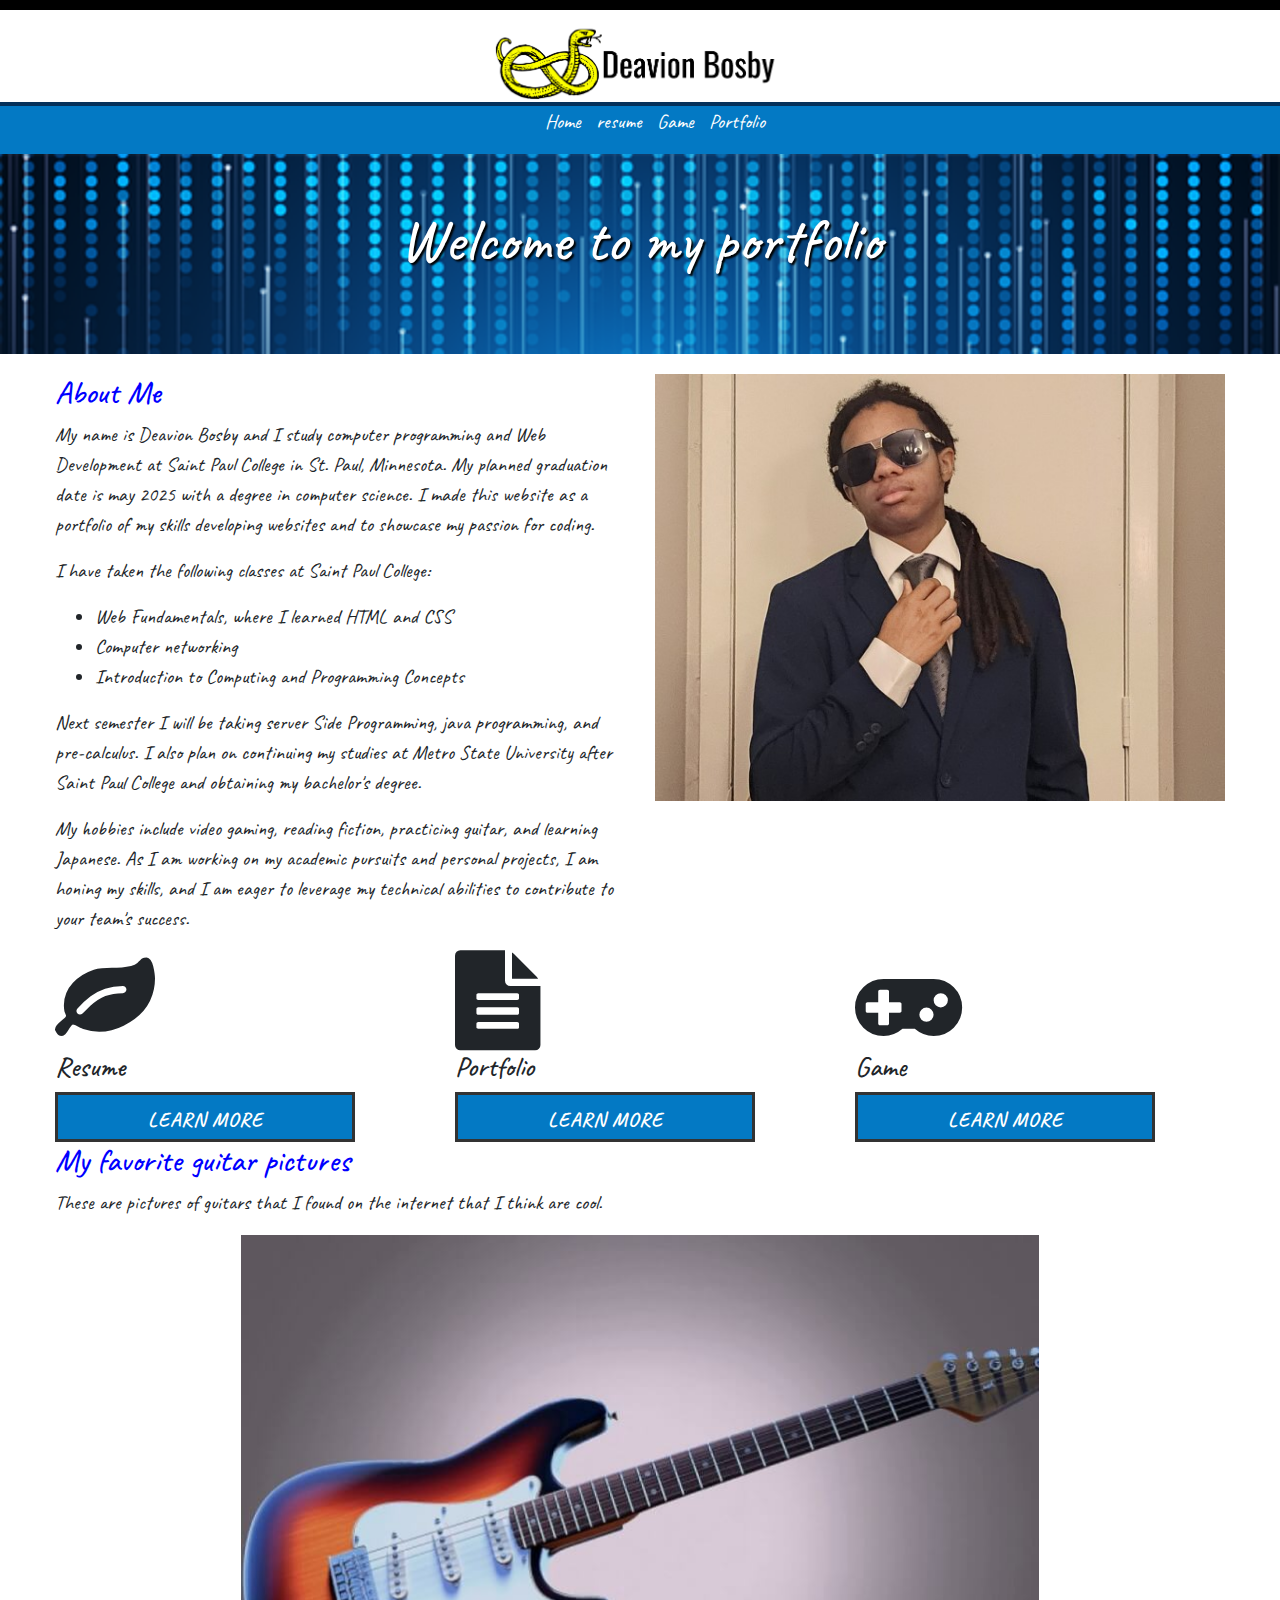
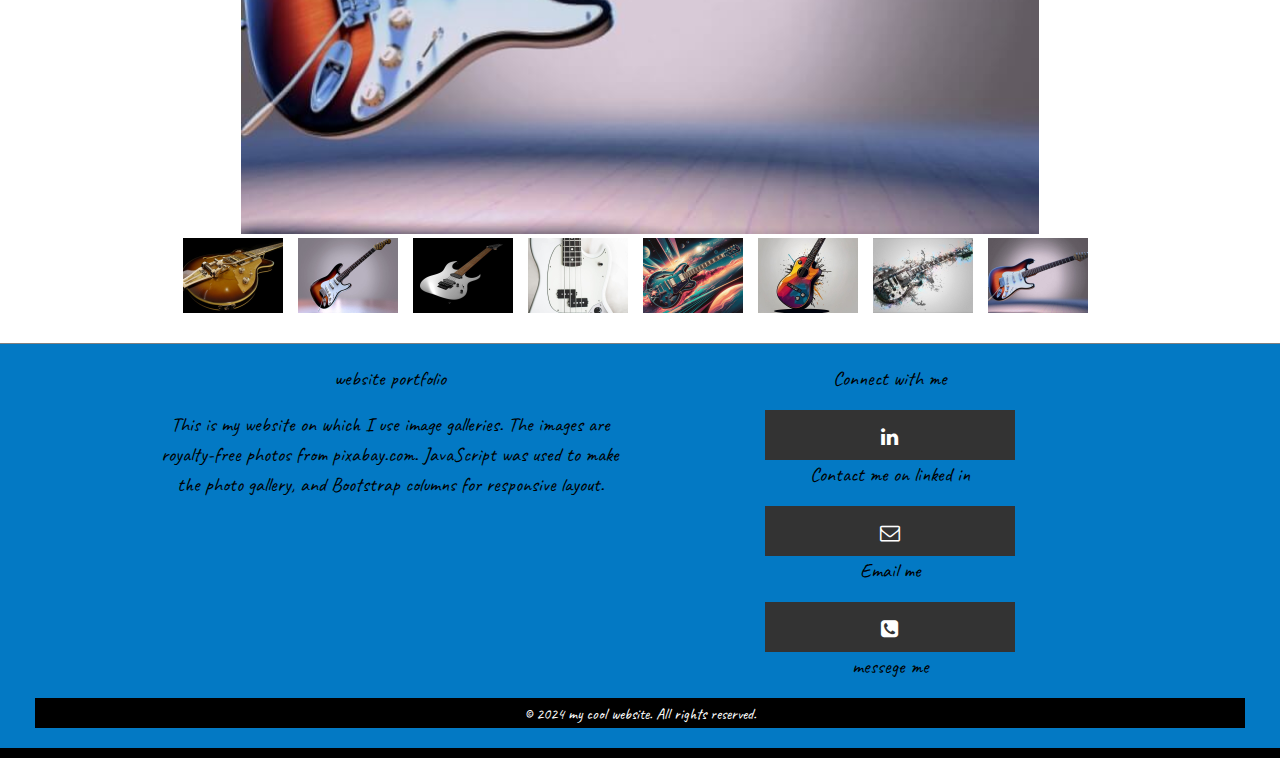
<file: index.html>
<!DOCTYPE html>
<html lang="en">
<head>
	<meta charset="utf-8">
	<meta name="viewport" content="width=device-width, initial-scale=1, minimum-scale=1" />
	<title>Deavion's portfolio: Home</title>
	<meta name="description" content=" This is the resume page of Deavion Bosby, a Programmer learning how to create websites.">
	<link rel="stylesheet" href="https://cdnjs.cloudflare.com/ajax/libs/font-awesome/4.7.0/css/font-awesome.min.css">
	<link rel="stylesheet" href="https://cdn.jsdelivr.net/npm/bootstrap@4.6.1/dist/css/bootstrap.min.css">
	<link rel="stylesheet" href="styles.css">
</head>
<body class="home">
	<header>
		<img src="images/logo2.png" alt="logo" height="130px" width="300px" class="img-fluid logo">
	</header>
	<nav>
		<ul>
			<li><a href="index.html">Home</a></li>
	 		<li><a href="resume.html">resume</a></li>
	  		<li><a href="game.html">Game</a></li>
	  		<li><a href="portfolio.html">Portfolio</a></li>
	  	</ul>

	</nav>
	<div id="home-hero">
		<h1>Welcome to my portfolio</h1>
	</div>
	<main>
		

		


		<div class="container-fluid">
     		<div class="row">
          		<div class="col-sm-6">
          			<h2>About Me</h2>
          			<p>My name is Deavion Bosby and I study computer programming and Web Development at Saint Paul College in St. Paul, Minnesota. My planned graduation date is may 2025 with a degree in computer science. I made this website as a portfolio of my skills developing websites and to showcase my passion for coding.</p>
          			<p>I have taken the following classes at Saint Paul College:</p>
					<ul>
						<li>Web Fundamentals, where I learned HTML and CSS</li>
						<li>Computer networking</li>
						<li>Introduction to Computing and Programming Concepts</li>
					</ul>
					<p>Next semester I will be taking server Side Programming, java programming, and pre-calculus. I also plan on continuing my studies at Metro State University after Saint Paul College and obtaining my bachelor's degree.<p>
			
					<p>My hobbies include video gaming, reading fiction, practicing guitar, and learning Japanese. As I am working on my academic pursuits and personal projects, I am honing my skills, and I am eager to leverage my technical abilities to contribute to your team's success.</p>
          		</div>
          		<div class="col-sm-6">
					<img src="images/me.jpg" alt="person wearing a suit" height="400px" width="600px" class="img-fluid">
				</div>
			</div>
			<div class="row">
				<div class="col-sm-4">
					<i class="fa fa-leaf" aria-hidden="true"></i>
					<h3>Resume</h3>
					<a href="resume.html">
					<bold>Learn more</bold></a>
				</div>
				<div class="col-sm-4">
					<i class="fa fa-file-text" aria-hidden="true"></i>
					<h3>Portfolio</h3>
					<a href="portfolio.html">
					<bold>Learn More</bold></a>
				</div>
				<div class="col-sm-4">
					<i class="fa fa-gamepad" aria-hidden="true"></i>
					<h3>Game</h3>
					<a href="game.html">
					<bold>Learn more</bold></a>
				</div>
			</div>
			<!––This is the photo gallery––!>
     		<div class="row">
          		<div class="col-sm-12">
          			<h2>My favorite guitar pictures</h2>
          			<p>These are pictures of guitars that I found on the internet that I think are cool.</p>
          			<div class="gallery">

					    <div class="preview">
					        <img id="preview" src="images/guitar1.jpg" style="display:block;margin:0 auto;" alt=""  height="600" width="800"/>
					    </div>

						<div class="gallery-thumbnails" style="margin:0 auto;text-align:center">
						    <img onclick="document.getElementById('preview').src=document.getElementById('img1').src" id="img1" src="images/guitar2.jpg" alt="" />
						    <img onclick="document.getElementById('preview').src= document.getElementById('img2').src;" id="img2" src="images/guitar3.jpg" alt=""  />
						    <img onclick="document.getElementById('preview').src = document.getElementById('img3').src;" id="img3" src="images/guitar4.jpg" alt="" />
						    <img onclick="document.getElementById('preview').src = document.getElementById('img4').src;" id="img4" src="images/guitar5.jpg" alt="" />
						    <img onclick="document.getElementById('preview').src = document.getElementById('img5').src;" id="img5" src="images/guitar6.png" alt="" />
						    <img onclick="document.getElementById('preview').src = document.getElementById('img6').src;" id="img6" src="images/guitar7.jpg" alt="" />
						    <img onclick="document.getElementById('preview').src = document.getElementById('img7').src;" id="img7" src="images/guitar8.jpg" alt="" />
						    <img onclick="document.getElementById('preview').src = document.getElementById('img8').src;" id="img8" src="images/guitar1.jpg" alt="" />
						</div>
					</div>
				</div>
			
		</div>
				

	</main>
	<footer>
		<div class="container-fluid">
			<div class="row footer1000">
				<div class="col-sm-6">
          			<p>website portfolio</p>

          			<p>This is my website on which I use image galleries. The images are royalty-free photos from pixabay.com. JavaScript was used to make the photo gallery, and Bootstrap columns for responsive layout.</p>
          		</div>
          		<div class="col-sm-6">
          			<div class="footer-icons">
          			<p>Connect with me</p>

          			<a href="https://www.linkedin.com/in/deavion-bosby-6669ab216/"><i class="fa fa-linkedin" aria-hidden="true"></i></a>
          			<p>Contact me on linked in</p>

					
					<a href="mailto:Deavion173@gmail.com" target="_blank"><i class="fa fa-envelope-o" aria-hidden="true"></i></a>
					<p>Email me</p>

					<a href="tel:612-403-0479"><i class="fa fa-phone-square" aria-hidden="true"></i></a>
					<p>messege me</p>
          		</div>
			</div>
		</div>
		<div class="footer-bottom">
			<small>&copy; 2024 my cool website. All rights reserved.</small>
		</div>
	</footer>
	<!--jQuery, Popper, and Bootstrap Javascript files-->
	<script src="https://cdn.jsdelivr.net/npm/jquery@3.6.0/dist/jquery.slim.min.js"></script>
	<script src="https://cdn.jsdelivr.net/npm/popper.js@1.16.1/dist/umd/popper.min.js"></script>
	<script src="https://cdn.jsdelivr.net/npm/bootstrap@4.6.1/dist/js/bootstrap.bundle.min.js"></script>
</body>
</html>
</file>
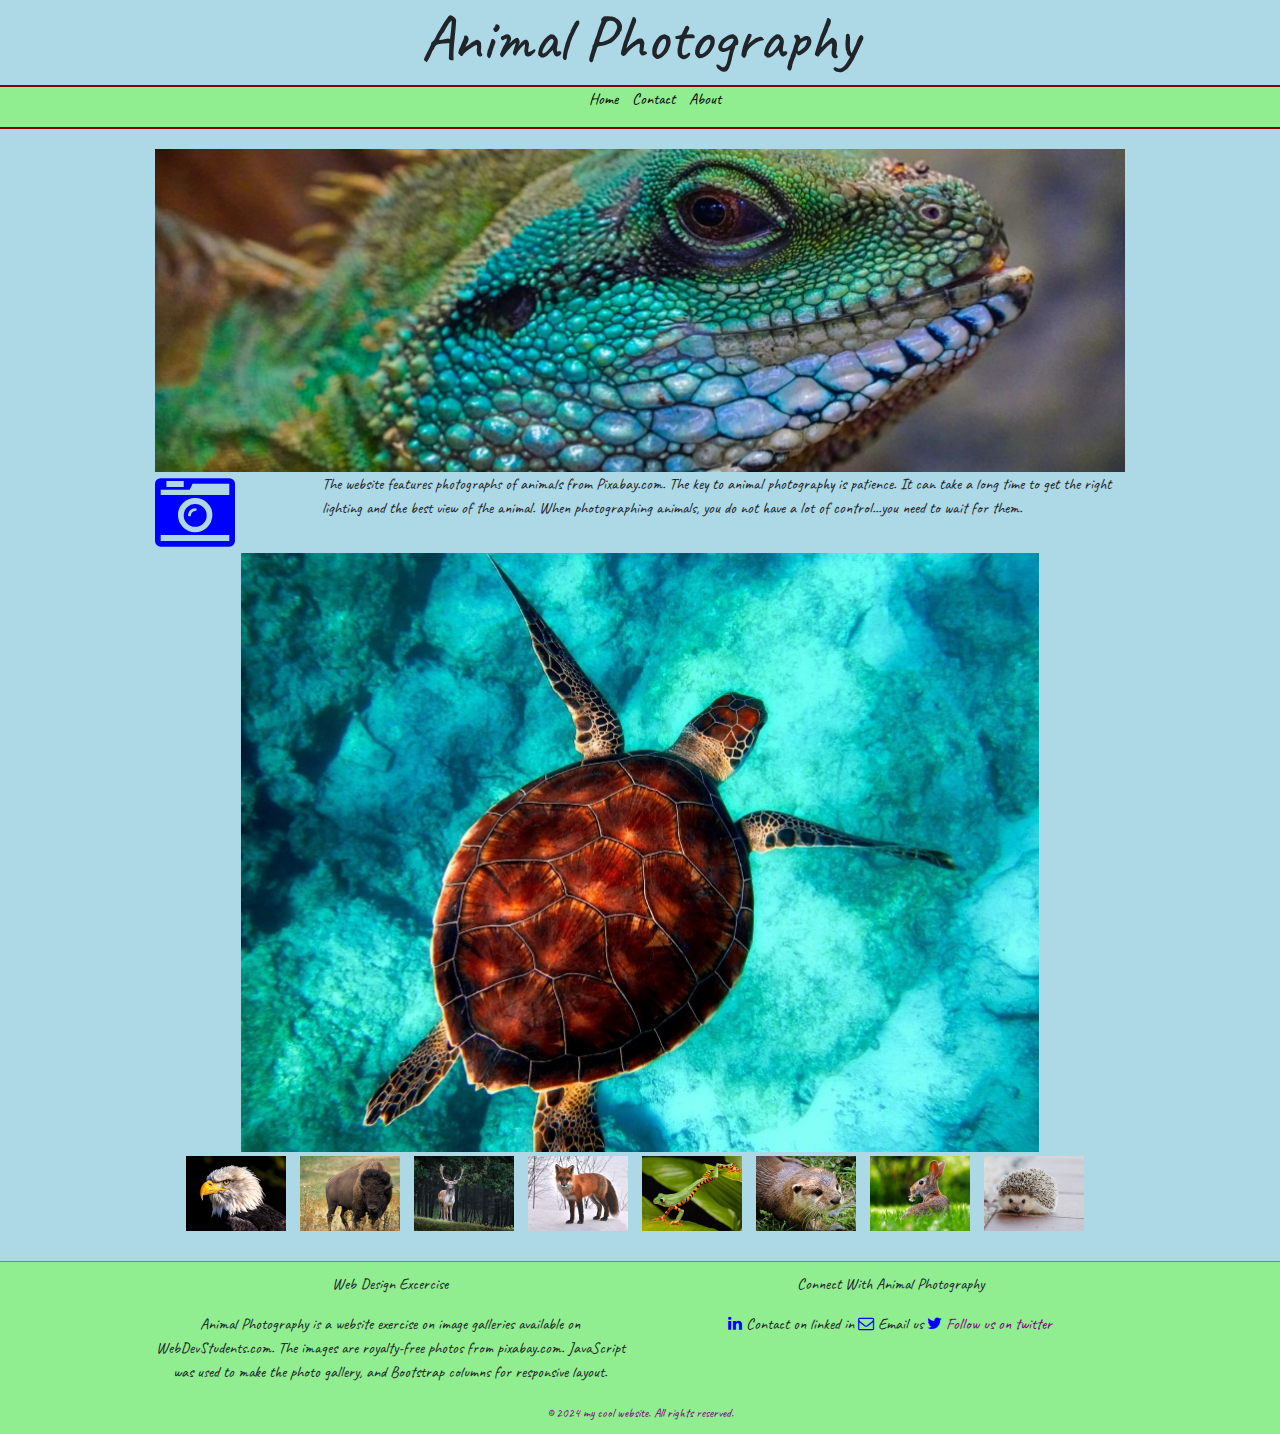
<file: aniimals/index.html>
<!DOCTYPE html>
<html lang="en">
<head>
	<meta charset="utf-8">
	<meta name="viewport" content="width=device-width, initial-scale=1, minimum-scale=1" />
	<title>WEBSITE NAME::PAGE NAME</title>
	<meta name="description" content="This is an example of a meta description. This will often show up in search results so it is important to write a high quality description for each page of a website">
	<link rel="stylesheet" href="https://cdn.jsdelivr.net/npm/bootstrap@4.6.1/dist/css/bootstrap.min.css">
	<link rel="stylesheet" href="https://cdnjs.cloudflare.com/ajax/libs/font-awesome/4.7.0/css/font-awesome.min.css">
	<link rel="stylesheet" href="styles.css">
</head>
<body>
	<header>
		<h1>Animal Photography</h1>
	</header>
	<nav>
		<ul>
			<li><a href="#">Home</a></li>
	 		<li><a href="#">Contact</a></li>
	  		<li><a href="#">About</a></li>
	  	</ul>

	</nav>
	<main>
		<div class="container-fluid">
     		<div class="row">
     			
          		<div class="col-sm-12">
          			<img class="header-image" src="images/lizard.jpg" alt="lizard" height="400" width="1200">
          		</div>
          		<div class="col-sm-2">
          			<i class="fa fa-camera-retro" aria-hidden="true"></i>
          		</div>
          		<div class="col-sm-10">
          			<p>The website features photographs of animals from Pixabay.com. The key to animal photography is patience. It can take a long time to get the right lighting and the best view of the animal. When photographing animals, you do not have a lot of control...you need to wait for them.</p>
          		</div>
          	
        	</div>
    
    	<div class="container-fluid">
     		<div class="row">
          		<div class="col-sm-12">
          			<div class="gallery">

					    <div class="preview">
					        <img id="preview" src="images/sea.jpg" style="display:block;margin:0 auto;" alt=""  height="600" width="800"/>
					    </div>

						<div class="gallery-thumbnails" style="margin:0 auto;text-align:center">
						    <img onclick="document.getElementById('preview').src=document.getElementById('img1').src" id="img1" src="images/adler.jpg" alt="" />
						    <img onclick="document.getElementById('preview').src= document.getElementById('img2').src;" id="img2" src="images/bison.jpg" alt=""  />
						    <img onclick="document.getElementById('preview').src = document.getElementById('img3').src;" id="img3" src="images/deer.jpg" alt="" />
						    <img onclick="document.getElementById('preview').src = document.getElementById('img4').src;" id="img4" src="images/fox.jpg" alt="" />
						    <img onclick="document.getElementById('preview').src = document.getElementById('img5').src;" id="img5" src="images/frog.jpg" alt=""  />
						    <img onclick="document.getElementById('preview').src = document.getElementById('img6').src;" id="img6" src="images/otter.jpg" alt="" />
						    <img onclick="document.getElementById('preview').src = document.getElementById('img7').src;" id="img7" src="images/rabbit.jpg" alt="" />
						    <img onclick="document.getElementById('preview').src = document.getElementById('img8').src;" id="img8" src="images/hedgehog.jpg" alt="" />
						</div>
					</div>






    
    
</div>
	</main>
	<footer>
		<div class="footer1000">
		<div class="container-fluid">
			<div class="row">
				<div class="col-sm-6">
          			<p>Web Design Excercise</p>

          			<p>Animal Photography is a website exercise on image galleries available on WebDevStudents.com. The images are royalty-free photos from pixabay.com. JavaScript was used to make the photo gallery, and Bootstrap columns for responsive layout.</p>
          		</div>
          		<div class="col-sm-6">
          			<p>Connect With Animal Photography</p>

          			<a href="https://www.linkedin.com"><i class="fa fa-linkedin" aria-hidden="true"></i></a>
					<bold>Contact on linked in</bold>

					<a href="https://mail.google.com"><i class="fa fa-envelope-o" aria-hidden="true"></i></a>
					<bold>Email us</bold>

					<a href="https://twitter.com"><i class="fa fa-twitter" aria-hidden="true"></i>
					<bold>Follow us on twitter</bold>
          		</div>
				
			</div>
		</div>
	
		</div>
		<small>&copy; 2024 my cool website. All rights reserved.</small>

	</footer>
	<script src="https://cdn.jsdelivr.net/npm/jquery@3.6.0/dist/jquery.slim.min.js"></script>
	<script src="https://cdn.jsdelivr.net/npm/popper.js@1.16.1/dist/umd/popper.min.js"></script>
	<script src="https://cdn.jsdelivr.net/npm/bootstrap@4.6.1/dist/js/bootstrap.bundle.min.js"></script>

</body>
</html>
</file>
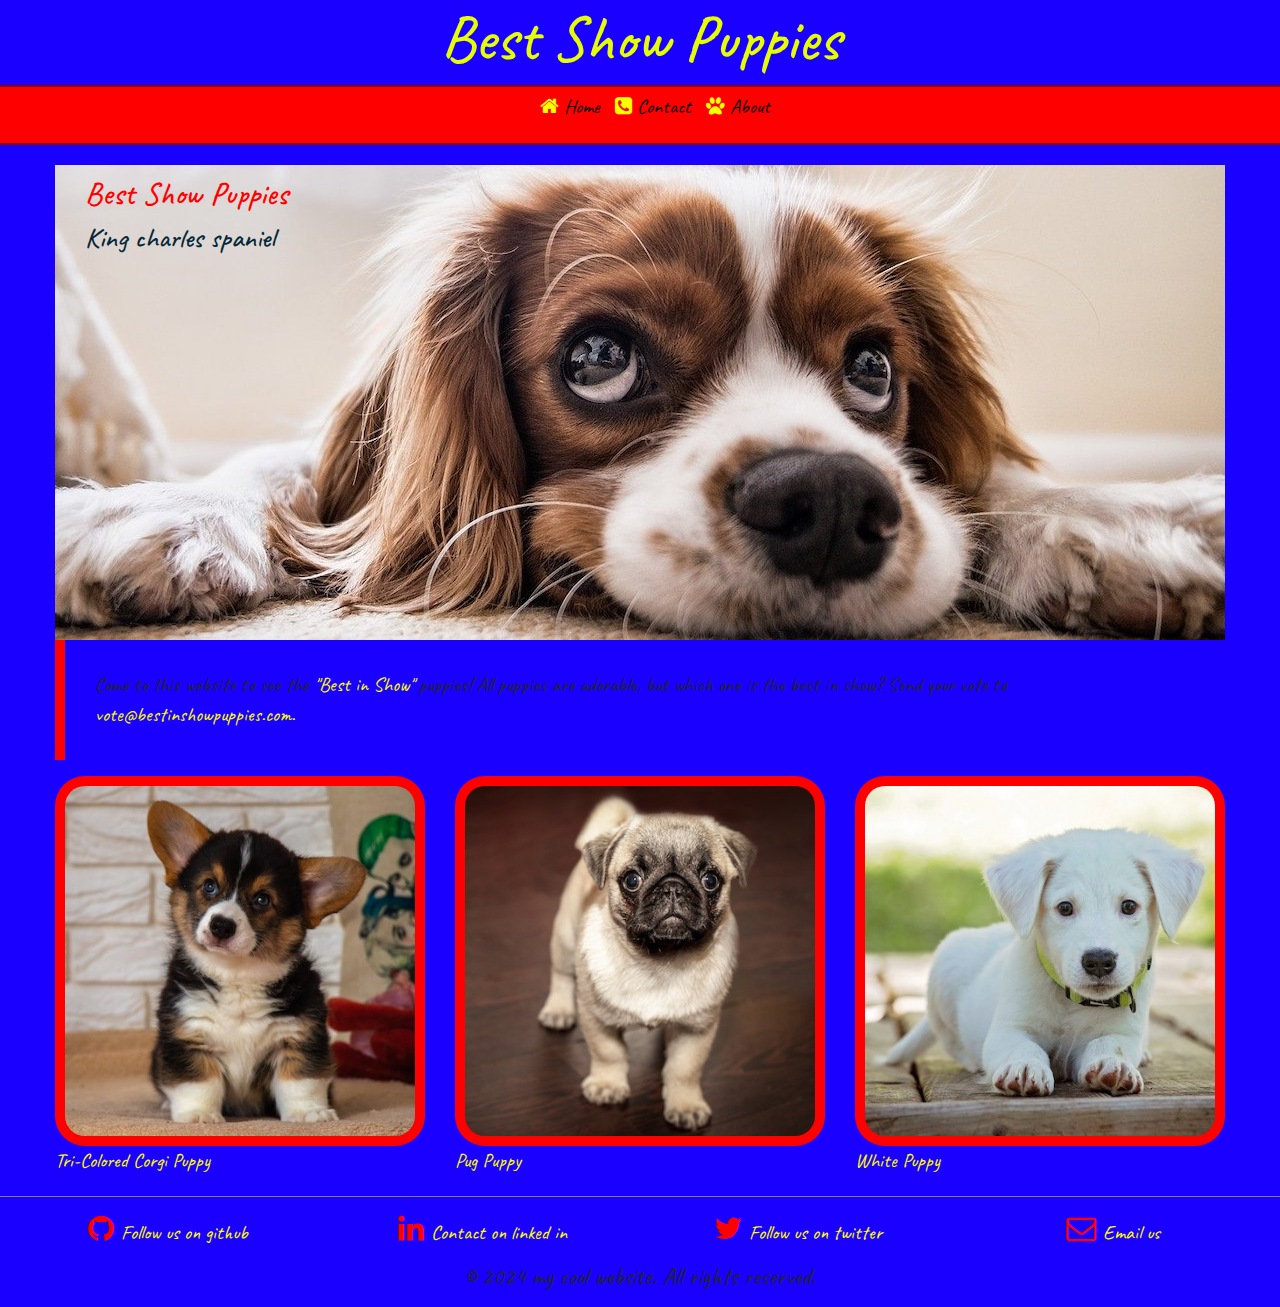
<file: puppies/index.html>
<!DOCTYPE html>
<html lang="en">
<head>
	<meta charset="utf-8">
	<meta name="viewport" content="width=device-width, initial-scale=1, minimum-scale=1" />
	<title>WEBSITE NAME::PAGE NAME</title>
	<meta name="description" content="This is an example of a meta description. This will often show up in search results so it is important to write a high quality description for each page of a website">
	<link rel="stylesheet" href="https://cdn.jsdelivr.net/npm/bootstrap@4.6.1/dist/css/bootstrap.min.css">
	<link rel="stylesheet" href="https://cdnjs.cloudflare.com/ajax/libs/font-awesome/4.7.0/css/font-awesome.min.css">
	<link rel="stylesheet" href="styles.css">
</head>
<body>
	<header>
		<h1>Best Show Puppies</h1>
	</header>
	<nav>
		<ul>
			<li>
				<i class="fa fa-home" aria-hidden="true"></i>
				<a href="#">Home</a>
			</li>
	 		<li>
	 			<i class="fa fa-phone-square" aria-hidden="true"></i>
	 			<a href="#">Contact</a>
	 		</li>
	  		<li>
	  			<i class="fa fa-paw" aria-hidden="true"></i>
	  			<a href="#">About</a>
	  		</li>
	  	</ul>

	</nav>
	<main>
		<div class="container-fluid">
     		<div class="row">
          		<div class="col-sm-12">
          			<div class="home-hero">
          				<h2>Best Show Puppies</h2>
          				<h3>King charles spaniel</h3>
          			</div>
          			<blockquote>Come to this website to see the <bold>"Best in Show"</bold> puppies! 
					All puppies are adorable, but which one is the best in show? Send your vote to <bold>vote@bestinshowpuppies.com.</bold>
					</blockquote>
          		</div>
          		<div class="col-sm-4">
          			<img src="images/puppies/corgi.jpg" height="400" width="400" alt="" class="img-fluid">
          			<bold>Tri-Colored Corgi Puppy</bold>
          		</div>
          		<div class="col-sm-4">
          			<img src="images/puppies/pug.jpg" height="400" width="400" alt="" class="img-fluid">
          			<bold>Pug Puppy</bold>
          		</div>
          		<div class="col-sm-4">
          			<img src="images/puppies/white-puppy.jpg" height="400" width="400" alt="" class="img-fluid">
          			<bold>White Puppy</bold>
          		</div>
          		
          		
          		
        </div>
	</main>
	<footer>
		<div class="container-fluid">
			<div class="row">
     			<div class="col-sm-3">
					<a href=""><i class="fa fa-github" aria-hidden="true"></i></a>
					<bold>Follow us on github</bold>
				</div>
				<div class="col-sm-3">
					<a href="https://www.linkedin.com"><i class="fa fa-linkedin" aria-hidden="true"></i></a>
					<bold>Contact on linked in</bold>
				</div>
				<div class="col-sm-3">
					<a href="https://twitter.com"><i class="fa fa-twitter" aria-hidden="true"></i>
						<bold>Follow us on twitter</bold>
				</div>
				<div class="col-sm-3">
					<a href="https://mail.google.com"><i class="fa fa-envelope-o" aria-hidden="true"></i></a>
					<bold>Email us</bold>
				</div>
			</div>
		</div>
			
	
		
		<small>&copy; 2024 my cool website. All rights reserved.</small>
	</footer>
	<script src="https://cdn.jsdelivr.net/npm/jquery@3.6.0/dist/jquery.slim.min.js"></script>
	<script src="https://cdn.jsdelivr.net/npm/popper.js@1.16.1/dist/umd/popper.min.js"></script>
	<script src="https://cdn.jsdelivr.net/npm/bootstrap@4.6.1/dist/js/bootstrap.bundle.min.js"></script>

</body>
</html>
</file>
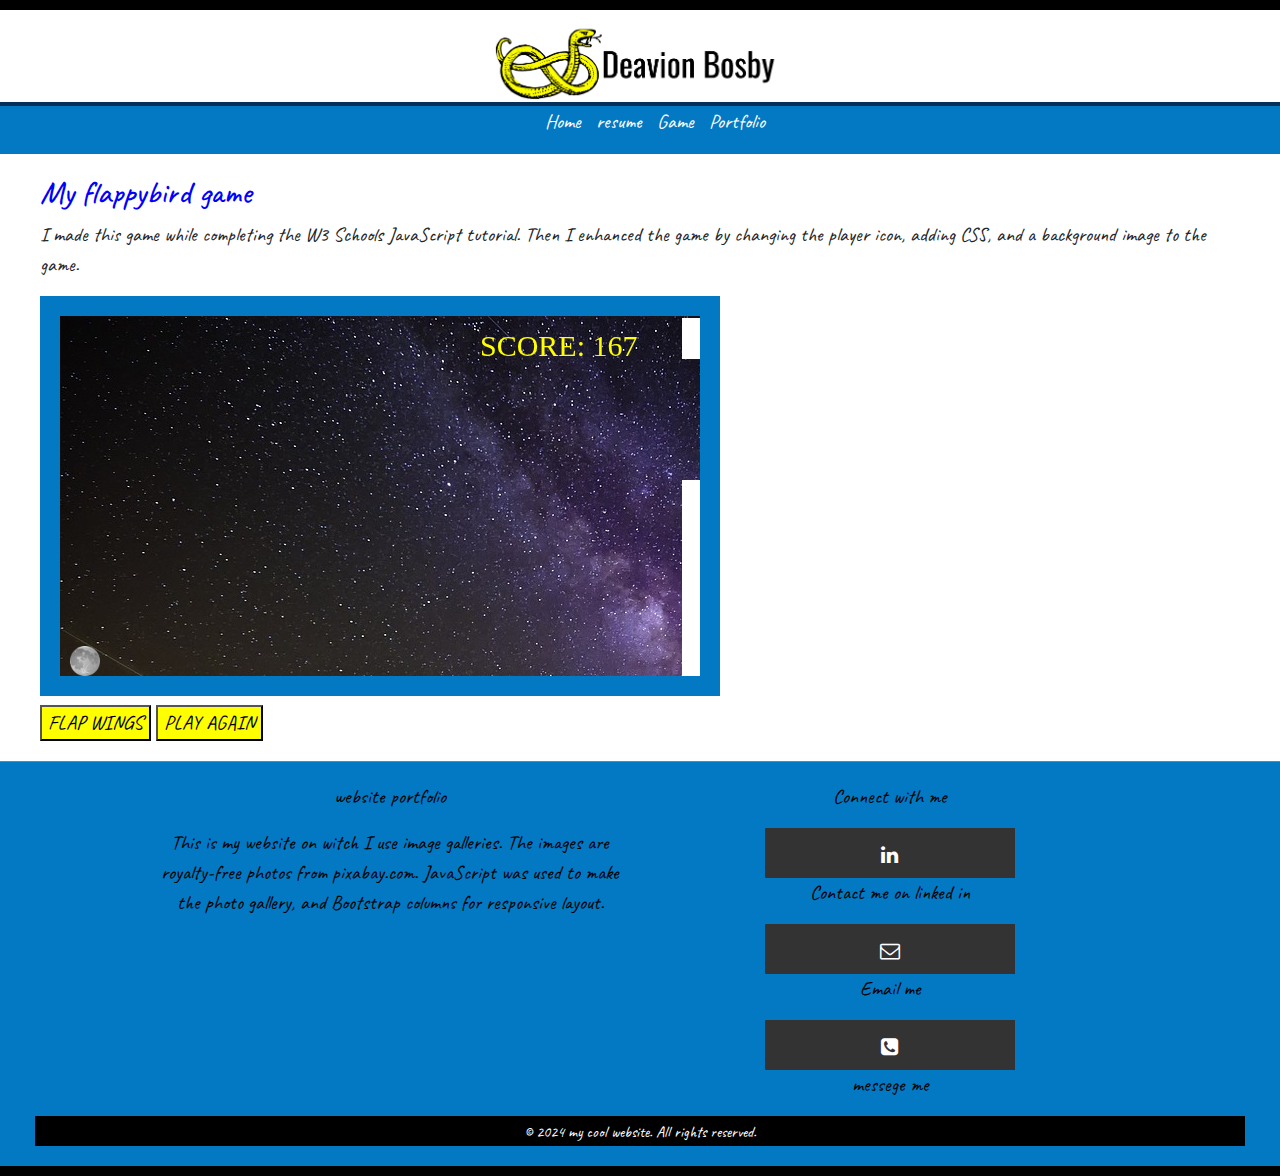
<file: game.html>
<!DOCTYPE html>
<html lang="en">
<head>
	<meta charset="utf-8">
	 <meta name="viewport" content="width=device-width, initial-scale=1.0"/>
	<title>Deavion's portfolio: Game</title>
	<meta name="description" content=" This is the resume page of Deavion Bosby, a Programmer learning how to create websites.">
	<link rel="stylesheet" href="https://cdnjs.cloudflare.com/ajax/libs/font-awesome/4.7.0/css/font-awesome.min.css">
	<link rel="stylesheet" href="https://cdn.jsdelivr.net/npm/bootstrap@4.6.1/dist/css/bootstrap.min.css">
	<link rel="stylesheet" href="styles.css">
	<style>
      canvas {
      border: 20px solid #0379c4;
      background-image: url(images/starry.jpg);
  	}
   	</style>
</head>
<body onload="startGame()">
	<header>
		<img src="images/logo2.png" alt="logo" height="130px" width="300px" class="img-fluid logo">
		
	</header>
	<nav>
		<ul>
			<li><a href="index.html">Home</a></li>
	 		<li><a href="resume.html">resume</a></li>
	  		<li><a href="game.html">Game</a></li>
	  		<li><a href="portfolio.html">Portfolio</a></li>
	  	</ul>


	</nav>
	
	</div>
<main>
	<h2>My flappybird game</h2>
	<p>I made this game while completing the W3 Schools JavaScript tutorial. Then I enhanced the game by changing the player icon, adding CSS, and a background image to the game.</p>

	<!––This is the code for the flappy bird game!>
	<div id="game" ></div>
   	<div class="game-controls desktop">
		<button class="myButton" onmousedown="accelerate(-0.3)" onmouseup="accelerate(0.08)">FLAP WINGS</button>
		<a href="" ><button class="myButton">PLAY AGAIN</button></a>
	</div>
						
	<div class="game-controls mobile">
		<button class="myButton" ontouchstart="accelerate(-0.3)" ontouchend="accelerate(0.005)">FLAP WINGS</button>
		<a href="" ><button class="myButton">PLAY AGAIN</button></a>
	</div>

   		

   		<script>
   			/* Add variables for the height and width */
			var canvasWidth = 640;
			var canvasHeight = 360;
		/*Test to see if I have a screen less than 768 pixels and if so, change the canvas size */
			if (window.innerWidth < 768){
				canvasWidth = 300;
				canvasHeight= 300;
			}
	      	var myGamePiece;
	      	var myObstacles = []; 
	     	var myScore;
	      
	      function startGame() {
	          myGamePiece = new component(30, 30, "images/moon.png", 10, 120, "image");
	          myGamePiece.gravity = 0.10;
	          myScore = new component("30px", "Consolas", "yellow", 420, 40, "text");
	          myGameArea.start();
	      }
	      
	      var myGameArea = {
	          canvas : document.createElement("canvas"),
	          start : function() {
	              this.canvas.width = canvasWidth;
	              this.canvas.height = canvasHeight;
	              this.context = this.canvas.getContext("2d");
	              var myGame = document.getElementById("game");
	              myGame.insertBefore(this.canvas, myGame.childNodes[0]);  
	              /*controls speed of the game*/
	              this.frameNo = 30;
	              this.interval = setInterval(updateGameArea, 5);
	           },
	          clear : function() {
	              this.context.clearRect(0, 0, this.canvas.width, this.canvas.height);
	          }
	      }
	      
	      function component(width, height, color, x, y, type) {
	          this.type = type;
	          if (type == "image") {
	            this.image = new Image();
	            this.image.src = color;
	          }

	          this.score = 0;
	          this.width = width;
	          this.height = height;
	          this.speedX = 0;
	          this.speedY = 0;    
	          this.x = x;
	          this.y = y;
	          this.gravity = 2;
	          this.gravitySpeed = 2;
	          this.update = function() {
	              ctx = myGameArea.context;
	              if (type == "image") {
	      			ctx.drawImage(this.image,
	        		this.x,
	       		this.y,
	        		this.width, this.height);
	              }else

	              if (this.type == "text") {
	                  ctx.font = this.width + " " + this.height;
	                  ctx.fillStyle = color;
	                  ctx.fillText(this.text, this.x, this.y);
	              } else {
	                  ctx.fillStyle = color;
	                  ctx.fillRect(this.x, this.y, this.width, this.height);
	              }
	          }
	          this.newPos = function() {
	              this.gravitySpeed += this.gravity;
	              this.x += this.speedX;
	              this.y += this.speedY + this.gravitySpeed;
	              this.hitBottom();
	          }
	          this.hitBottom = function() {
	              var rockbottom = myGameArea.canvas.height - this.height;
	              if (this.y > rockbottom) {
	                  this.y = rockbottom;
	                  this.gravitySpeed = 0;
	              }
	           }
	          this.crashWith = function(otherobj) {
	              var myleft = this.x;
	              var myright = this.x + (this.width);
	              var mytop = this.y;
	              var mybottom = this.y + (this.height);
	              var otherleft = otherobj.x;
	              var otherright = otherobj.x + (otherobj.width);
	              var othertop = otherobj.y;
	              var otherbottom = otherobj.y + (otherobj.height);
	              var crash = true;
	              if ((mybottom < othertop) || (mytop > otherbottom) || (myright < otherleft) || (myleft > otherright)) {
	                  crash = false;
	              }
	              return crash;
	          }
	      }
	      
	      function updateGameArea() {
	          var x, height, gap, minHeight, maxHeight, minGap, maxGap;
	          for (i = 0; i < myObstacles.length; i += 1) {
	              if (myGamePiece.crashWith(myObstacles[i])) {
	                  return;
	              } 
	          }
	          /*This section controls the obstacle height and width*/
	          myGameArea.clear();
	          myGameArea.frameNo += 1;
	          /*controls the rate at which obstacles spawn*/
	          if (myGameArea.frameNo == 1 || everyinterval(150)) {
	              x = myGameArea.canvas.width;
	              minHeight = 20;
	              maxHeight = 200;
	              height = Math.floor(Math.random()*(maxHeight-minHeight+1)+minHeight);
	              minGap = 80;
	              maxGap = 200;
	              gap = Math.floor(Math.random()*(maxGap-minGap+1)+minGap);
	              myObstacles.push(new component(20, height, "white", x, 2));
	              myObstacles.push(new component(20, x - height - gap, "white", x, height + gap));
	          }
	          for (i = 0; i < myObstacles.length; i += 1) {
	              myObstacles[i].x += -1;
	              myObstacles[i].update();
	          }
	          myScore.text="SCORE: " + myGameArea.frameNo;
	          myScore.update();
	          myGamePiece.newPos();
	          myGamePiece.update();
	      }
	      
	      function everyinterval(n) {
	          if ((myGameArea.frameNo / n) % 1 == 0) {return true;}
	          return false;
	      }
	      
	      function accelerate(n) {
	          myGamePiece.gravity = n;
	      }
	   </script>


</main>
<footer>
		<div class="container-fluid">
			<div class="row footer1000">
				<div class="col-sm-6">
          			<p>website portfolio</p>

          			<p>This is my website on witch I use image galleries. The images are royalty-free photos from pixabay.com. JavaScript was used to make the photo gallery, and Bootstrap columns for responsive layout.</p>
          		</div>
          		<div class="col-sm-6">
          			<div class="footer-icons">
          			<p>Connect with me</p>

          			<a href="https://www.linkedin.com/in/deavion-bosby-6669ab216/"><i class="fa fa-linkedin" aria-hidden="true"></i></a>
          			<p>Contact me on linked in</p>

					
					<a href="mailto:Deavion173@gmail.com" target="_blank"><i class="fa fa-envelope-o" aria-hidden="true"></i></a>
					<p>Email me</p>

					<a href="tel:612-403-0479"><i class="fa fa-phone-square" aria-hidden="true"></i></a>
					<p>messege me</p>
          		</div>
			</div>
		</div>
		<div class="footer-bottom">
			<small>&copy; 2024 my cool website. All rights reserved.</small>
		</div>
	</footer>
	<!--jQuery, Popper, and Bootstrap Javascript files-->
	<script src="https://cdn.jsdelivr.net/npm/jquery@3.6.0/dist/jquery.slim.min.js"></script>
	<script src="https://cdn.jsdelivr.net/npm/popper.js@1.16.1/dist/umd/popper.min.js"></script>
	<script src="https://cdn.jsdelivr.net/npm/bootstrap@4.6.1/dist/js/bootstrap.bundle.min.js"></script>
</body>
</html>
</file>
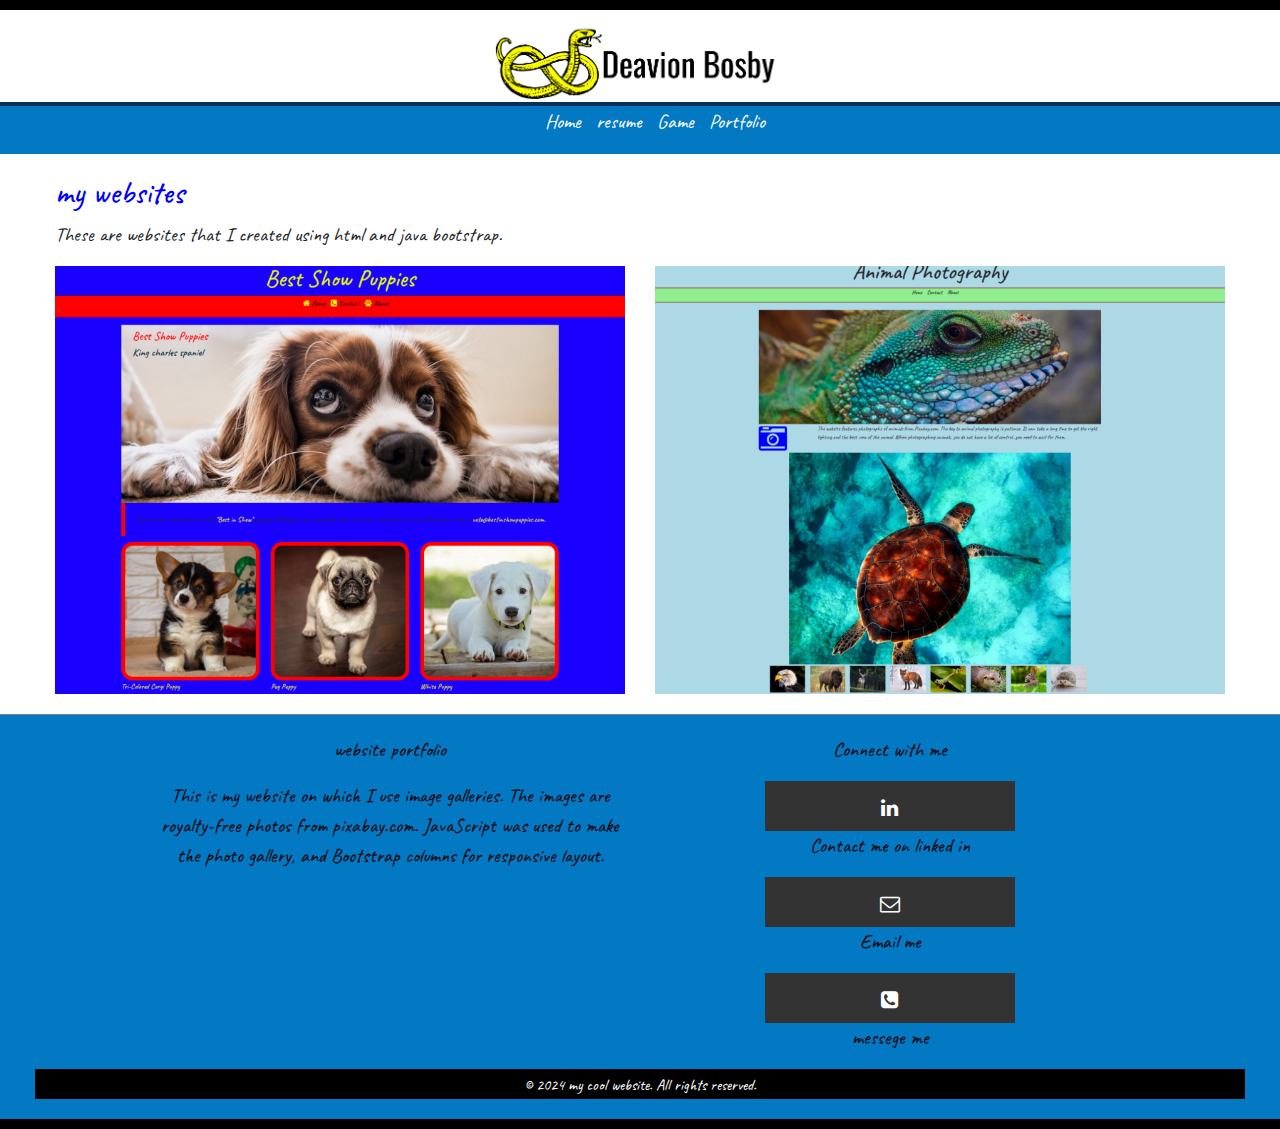
<file: portfolio.html>
<!DOCTYPE html>
<html lang="en">
<head>
	<meta charset="utf-8">
	<meta name="viewport" content="width=device-width, initial-scale=1, minimum-scale=1" />
	<title>Deavion's portfolio</title>
	<meta name="description" content=" This is the resume page of Deavion Bosby, a Programmer learning how to create websites.">
	<link rel="stylesheet" href="https://cdnjs.cloudflare.com/ajax/libs/font-awesome/4.7.0/css/font-awesome.min.css">
	<link rel="stylesheet" href="https://cdn.jsdelivr.net/npm/bootstrap@4.6.1/dist/css/bootstrap.min.css">
	<link rel="stylesheet" href="styles.css">
</head>
<body class="pf">
	<header>
		<img src="images/logo2.png" alt="logo" height="130px" width="300px" class="img-fluid logo">
	</header>
	<nav>
		<ul>
			<li><a href="index.html">Home</a></li>
	 		<li><a href="resume.html">resume</a></li>
	  		<li><a href="game.html">Game</a></li>
	  		<li><a href="portfolio.html">Portfolio</a></li>
	  	</ul>

	</nav>
	
	<main>
		<div class="container-fluid">
     		<div class="row">
     			<div class="col-sm-12">
     				<h2>my websites</h2>
     				<p>These are websites that I created using html and java bootstrap.</p>
     			</div>
     			<!––These are images of websites that link to the actual website––!>
          		<div class="col-sm-6">
					<a href="puppies/index.html">
			 			<img src="images/puppies.png" alt ="a website about puppies" height="1900px" width="1200px" class="img-fluid">
					</a>
				</div>
          		<div class="col-sm-6">
          			<a href="aniimals/index.html">
			 			<img src="images/sea.png" alt ="website about animals" height="1900px" width="1200px" class="img-fluid">
					</a>
				</div>
			</div>
		</div>
		
	</main>
	<footer>
		<div class="container-fluid">
			<div class="row footer1000">
				<div class="col-sm-6">
          			<p>website portfolio</p>

          			<p>This is my website on which I use image galleries. The images are royalty-free photos from pixabay.com. JavaScript was used to make the photo gallery, and Bootstrap columns for responsive layout.</p>
          		</div>
          		<div class="col-sm-6">
          			<div class="footer-icons">
          			<p>Connect with me</p>

          			<a href="https://www.linkedin.com/in/deavion-bosby-6669ab216/"><i class="fa fa-linkedin" aria-hidden="true"></i></a>
          			<p>Contact me on linked in</p>

					
					<a href="mailto:Deavion173@gmail.com" target="_blank"><i class="fa fa-envelope-o" aria-hidden="true"></i></a>
					<p>Email me</p>

					<a href="tel:612-403-0479"><i class="fa fa-phone-square" aria-hidden="true"></i></a>
					<p>messege me</p>
          		</div>
			</div>
		</div>
		<div class="footer-bottom">
			<small>&copy; 2024 my cool website. All rights reserved.</small>
		</div>
	</footer>
	<!--jQuery, Popper, and Bootstrap Javascript files-->
	<script src="https://cdn.jsdelivr.net/npm/jquery@3.6.0/dist/jquery.slim.min.js"></script>
	<script src="https://cdn.jsdelivr.net/npm/popper.js@1.16.1/dist/umd/popper.min.js"></script>
	<script src="https://cdn.jsdelivr.net/npm/bootstrap@4.6.1/dist/js/bootstrap.bundle.min.js"></script>
</body>
</html>
</file>
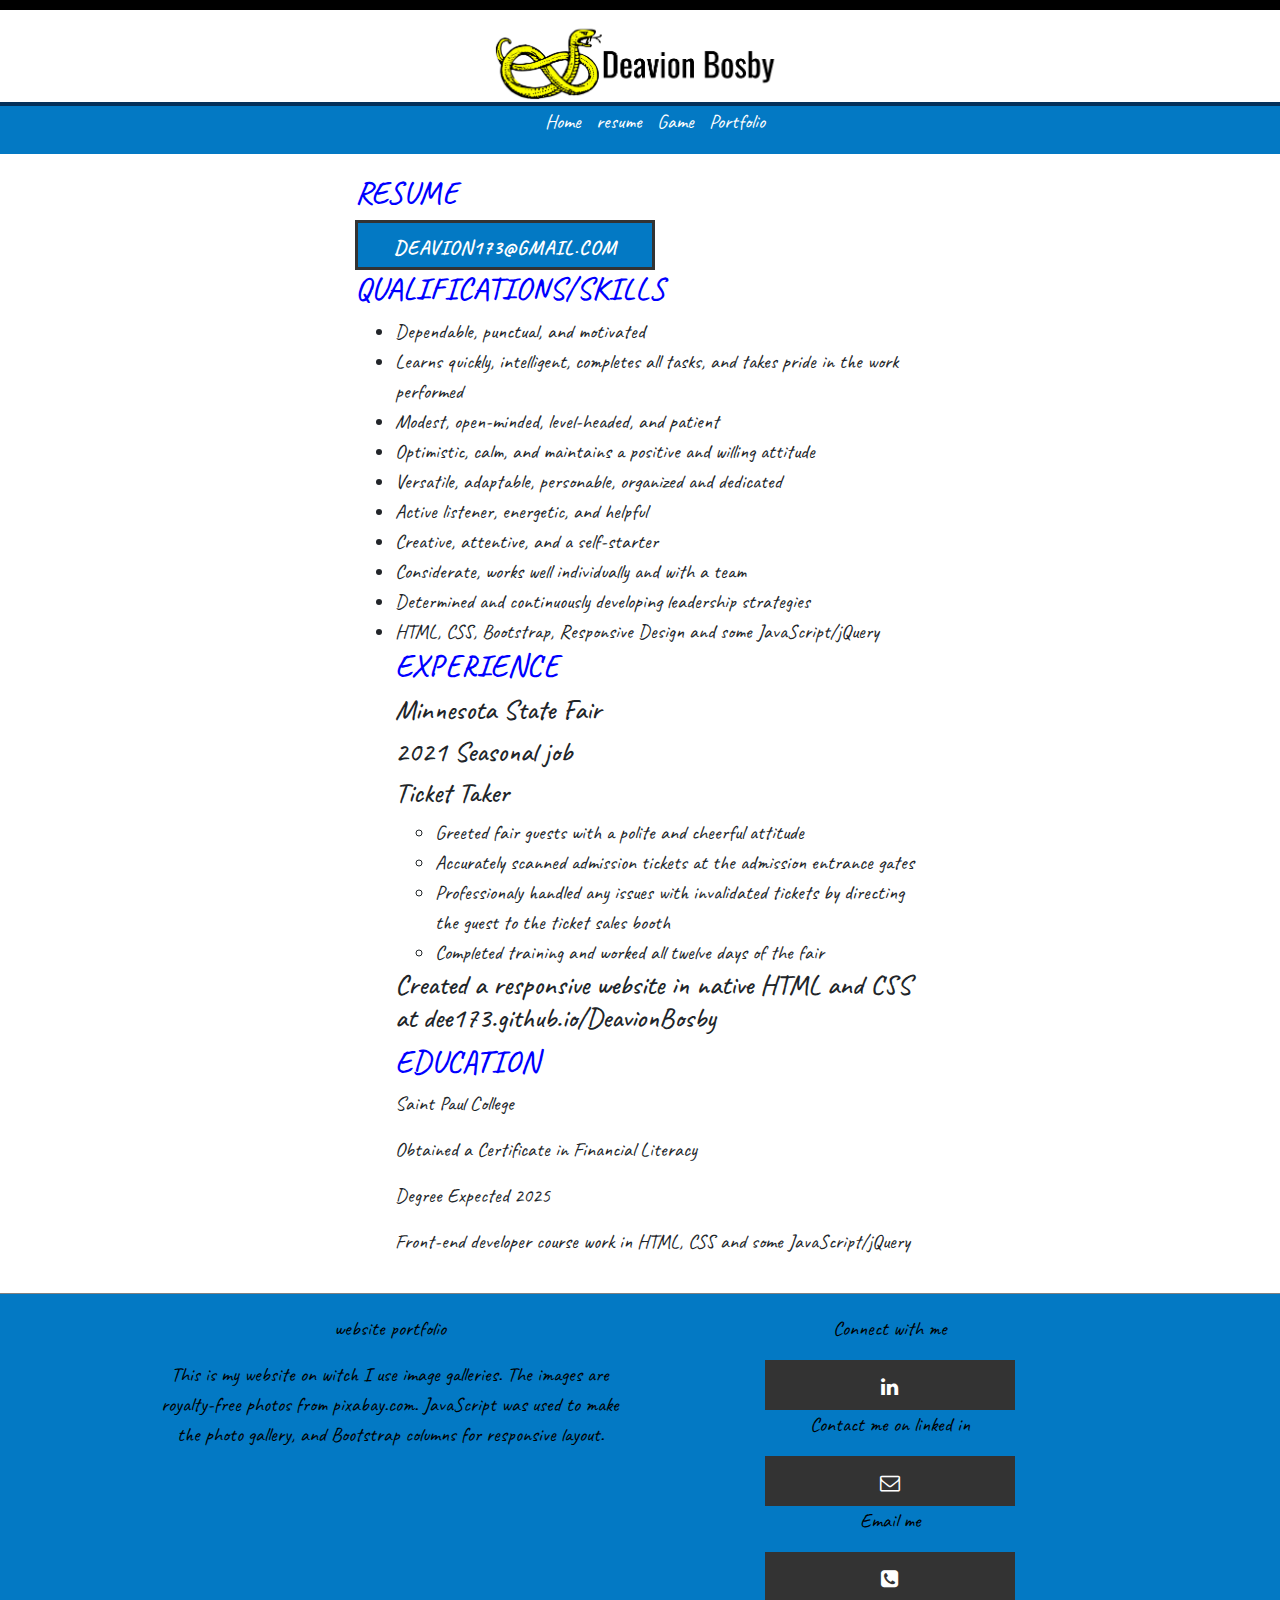
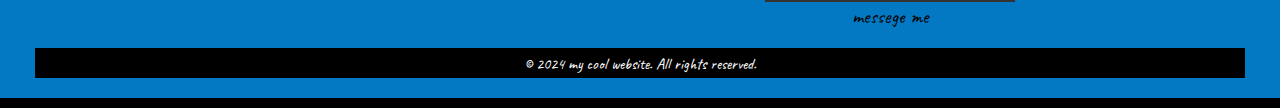
<file: resume.html>
<!DOCTYPE html>
<html lang="en">
<head>
	<meta charset="utf-8">
	<meta name="viewport" content="width=device-width, initial-scale=1, minimum-scale=1" />
	<title>Deavion's portfolio: Resume</title>
	<meta name="description" content=" This is the resume page of Deavion Bosby, a Programmer learning how to create websites.">
	<link rel="stylesheet" href="https://cdnjs.cloudflare.com/ajax/libs/font-awesome/4.7.0/css/font-awesome.min.css">
	<link rel="stylesheet" href="https://cdn.jsdelivr.net/npm/bootstrap@4.6.1/dist/css/bootstrap.min.css">
	<link rel="stylesheet" href="styles.css">
</head>
<body>
	<header>
		<img src="images/logo2.png" alt="logo" height="130px" width="300px" class="img-fluid logo">
	</header>
	<nav>
		<ul>
			<li><a href="index.html">Home</a></li>
	 		<li><a href="resume.html">resume</a></li>
	  		<li><a href="game.html">Game</a></li>
	  		<li><a href="portfolio.html">Portfolio</a></li>
	  	</ul>

	</nav>
	<!––The resume is made from only one collum!>
<main class="resume">
	<div class="container-fluid">
		<div class="row">
			<div class="col-sm-12">
				<h2>RESUME</h2>

				<a href="mailto:Deavion173@gmail.com" target="_blank"><bold>Deavion173@gmail.com</bold></a>
				<h2>QUALIFICATIONS/SKILLS</h2>
				<ul>
					<li>Dependable, punctual, and motivated</li>
					<li>Learns quickly, intelligent, completes all tasks, and takes pride in the work performed</li>
					<li>Modest, open-minded, level-headed, and patient
					<li>Optimistic, calm, and maintains a positive and willing attitude</li>
					<li>Versatile, adaptable, personable, organized and dedicated</li>
					<li>Active listener, energetic, and helpful</li>
					<li>Creative, attentive, and a self-starter</li>
					<li>Considerate, works well individually and with a team</li>
					<li>Determined and continuously developing leadership strategies</li>
					<li>HTML, CSS, Bootstrap, Responsive Design and some JavaScript/jQuery</li>
					<h2>EXPERIENCE</h2>
				<h3>Minnesota State Fair</h3>							 
				<h3>2021 Seasonal job</h3>
				<h3>Ticket Taker</h3>
				<ul>
					<li>Greeted fair guests with a polite and cheerful attitude</li>
					<li>Accurately scanned admission tickets at the admission entrance gates</li>
					<li>Professionaly handled any issues with invalidated tickets by directing the guest to the ticket sales booth</li>
					<li>Completed training and worked all twelve days of the fair</li>
				</ul>
				<h3>Created a responsive website in native HTML and CSS at dee173.github.io/DeavionBosby</h3>
				<h2>EDUCATION</h2>
				<p>Saint Paul College</p>
				<p>Obtained a Certificate in Financial Literacy</p>
				<p>Degree Expected 2025</p>
				<p>Front-end developer course work in HTML, CSS and some JavaScript/jQuery</p>
			</div>
		</div>

		

	


	

	

	
</main>
<footer>
		<div class="container-fluid">
			<div class="row footer1000">
				<div class="col-sm-6">
          			<p>website portfolio</p>

          			<p>This is my website on witch I use image galleries. The images are royalty-free photos from pixabay.com. JavaScript was used to make the photo gallery, and Bootstrap columns for responsive layout.</p>
          		</div>
          		<div class="col-sm-6">
          			<div class="footer-icons">
          			<p>Connect with me</p>

          			<a href="https://www.linkedin.com/in/deavion-bosby-6669ab216/"><i class="fa fa-linkedin" aria-hidden="true"></i></a>
          			<p>Contact me on linked in</p>

					
					<a href="mailto:Deavion173@gmail.com" target="_blank"><i class="fa fa-envelope-o" aria-hidden="true"></i></a>
					<p>Email me</p>

					<a href="tel:612-403-0479"><i class="fa fa-phone-square" aria-hidden="true"></i></a>
					<p>messege me</p>
          		</div>
			</div>
		</div>
		<div class="footer-bottom">
			<small>&copy; 2024 my cool website. All rights reserved.</small>
		</div>
	</footer>
	<!--jQuery, Popper, and Bootstrap Javascript files-->
	<script src="https://cdn.jsdelivr.net/npm/jquery@3.6.0/dist/jquery.slim.min.js"></script>
	<script src="https://cdn.jsdelivr.net/npm/popper.js@1.16.1/dist/umd/popper.min.js"></script>
	<script src="https://cdn.jsdelivr.net/npm/bootstrap@4.6.1/dist/js/bootstrap.bundle.min.js"></script>
</body>
</html>
</file>
<file: styles.css>
@import url('https://fonts.googleapis.com/css2?family=Caveat:wght@400..700&family=Lobster&display=swap');
body{
	font-family: "Caveat", sans-serif;
	margin: 0;
	border-top: 10px solid black;
	border-bottom: 10px solid black;
	font-size: 20px;
}
h1{
	text-align: center;
	font-size: 4em;
}
.logo{
margin: 0 auto;
display:block;
}

h2{
	color: blue;
}
main{
	max-width: 1200px;
	margin: 20px auto;
}
main .fa{
	font-size: 5em;
}
a:link{
	color: white;
}
a:visited{
	color: white;
}
a:hover{
	color: red;
}
a:active{
	color: black;
}

bold{
	display: block;
	background-color: blue;
}
	
.resume{
	max-width: 600px;
}
nav ul {
	list-style-type: none;
	text-align: center;
}
nav li {
	display: inline;
}
nav a {
	text-decoration: none;
	padding-right: 10px;
}
nav a:link{
	color:white;
}
nav a:visited{
	color:white;
}
nav a:hover{
	color:red;
}
nav a:active{
	color:green;
}
#home-hero{
	background-image: url(images/abstract.png);
	height: 200px;
	background-size: cover;
	background-repeat: no-repeat;
}
#home-hero h1{
	text-align: center;
	color: white;
	text-shadow: 2px 2px 2px black;
	padding: 50px 0;
	margin: 0;
	font-size: 60px;
}
@media only screen and (max-width: 1024px) {
	h1{
		font-size: 2em;
	}
}
@media only screen and (max-width: 768px) {
	h1{
		font-size: 1.5em;
	}
}

/*the code used below is from the creator: thelaazyguy*/
.wrapper{
  position: fixed;
  top: 50%;
  left: 50%;
  transform: translate(-50%, -50%);
}

.link_wrapper{
  position: relative;
}

footer a{
  display: block;
  width: 250px;
  height: 50px;
  line-height: 50px;
  font-weight: bold;
  text-decoration: none;
  background: #333;
  text-align: center;
  color: #fff;
  text-transform: uppercase;
  letter-spacing: 1px;
  border: 3px solid #333;
  transition: all .35s;
  margin: 0 auto;
}

.icon{
  width: 50px;
  height: 50px;
  border: 5px solid transparent;
  position: center;
  transform: rotate(45deg);
  right: 0;
  top: 0;
  z-index: -1;
  transition: all .35s;
}
footer{
	text-align: center;
	border-top: 1px solid gray;
	padding: 20px;
	
	
	background-color: #0379c4;
	color: black;
}
.gallery .preview{
    width: 100%;
    height: auto;
}

.gallery .gallery-thumbnails img {
    width: 100px;
    height: 75px;
    margin: 3px 10px 10px 0;
}

.gallery .gallery-thumbnails img:hover {
    opacity: 0.8;
    cursor: pointer;
}

.gallery .preview img#preview {
    padding: 1px;
    max-width: 100%;
    height: auto;
    margin: 0 auto !important;
    display: block !important;
}
.footer1000{
	max-width: 1000px;
	margin: 0 auto;
}

.footer-bottom{
	background-color: black;
	color: white;
	max-width: 100%;
}

nav{
	border-top: 4px #053059 solid;

	padding: 1px;
	text-align: center;
	background-color: #0379c4;
}

footer a:hover{
  width: 200px;
  border: 3px solid yellow;
  background: transparent;
  color: yellow;
}

footer a:hover + .icon{
  border: 3px solid yellow;
  right: -25%;
}


button{
	background-color: yellow;
	margin: 0 auto;
}
.mobile{
	display:none;
}
@media only screen and (max-width: 768px){
	.desktop{
		display:none;
	}
	.mobile{
		display: block;
		touch-action: manipulation;
	}
}

bold{
  display: block;
  width: 300px;
  height: 50px;
  line-height: 50px;
  font-weight: bold;
  text-decoration: none;
  background: #0379c4;
  text-align: center;
  color: #fff;
  text-transform: uppercase;
  letter-spacing: 1px;
  border: 3px solid #333;
  transition: all .35s;
}

bold:hover{
  width: 250px;
  border: 3px solid red;
  background: #0379c4;
  color: yellow;
}

bold:hover + .icon{
  border: 3px solid yellow;
  right: -25%;
}
</file>
<file: aniimals/styles.css>
@import url('https://fonts.googleapis.com/css2?family=Caveat:wght@400..700&family=Lobster&display=swap');
body{
	font-family: "Caveat", sans-serif;
	margin: 0;
	background-color: lightblue;
}
main .fa{
	color: red;
	font-size: 5em;
}
h1{
	text-align: center;
	font-size: 4em;
}
.header-image{
	max-width: 100%;
	margin-left: auto;
	margin-right: auto;
	display: block;
	height: auto;
}

h2{
	color: red;
}
main{
	max-width: 1000px;
	margin: 20px auto;
}
main .fa{
	color: blue;
	
}
.fa{
	color: blue;
}

a:link{
color: purple;
}
a:visited{
color: purple;
}
a:hover{
color: blue;
}
a:active{
color: black;
}

nav{
	background-color: lightgreen;
	border-top: 2px darkred solid;
	border-bottom: 2px darkred solid;
	
	
}
nav ul {
	list-style-type: none;
	text-align: center;
}
nav li {
	display: inline;
}
nav a {
	text-decoration: none;
	padding-right: 10px;
}
nav a:link{
	color:black;
}
nav a:visited{
	color:black;
}
nav a:hover{
	color:blue;
}
nav a:active{
	color:green;
}
@media only screen and (max-width: 1024px) {
	h1{
		font-size: 2em;
	}
}
@media only screen and (max-width: 768px) {
	h1{
		font-size: 1.5em;
	}
}
.gallery .preview{
    width: 100%;
    height: auto;
}

.gallery .gallery-thumbnails img {
    width: 100px;
    height: 75px;
    margin: 3px 10px 10px 0;
}

.gallery .gallery-thumbnails img:hover {
    opacity: 0.8;
    cursor: pointer;
}

.gallery .preview img#preview {
    padding: 1px;
    max-width: 100%;
    height: auto;
    margin: 0 auto !important;
    display: block !important;
}
footer{
	text-align: center;
	border-top: 1px solid gray;
	padding: 10px;
	background-color: lightgreen;
}
.footer1000{
	max-width: 1000px;
	margin: 0 auto;
}
</file>
<file: puppies/styles.css>
@import url('https://fonts.googleapis.com/css2?family=Caveat:wght@400..700&family=Lobster&display=swap');
body{
	font-family: "Caveat", sans-serif;
	margin: 0;
	background-color: #1A00FF;
}
.fa{
	color: yellow;
}
bold{
	font-size: 20px;
	color: yellow;
}
img{
	display: block;
	margin: 0 auto;
	border-radius: 30px;
	padding: 10px;
	background-color: red;
}
h1{
	text-align: center;
	font-size: 4em;
	color: #E5FF00;
}
h2{
	color: red;
}
main{
	max-width: 1200px;
	margin: 20px auto;
}
a:link{
color: red;
}
a:visited{
color: red;
}
a:hover{
color: yellow;
}
a:active{
color: black;
}
blockquote{
	font-size: 20px;
}
.home-hero{
	background-image: url(images/puppies/header.jpg);
	height: 475px;
	background-size: cover;
	background-position: center;
	color: #042837;
	padding: 10px 10px 10px 30px;
}
blockquote{
    background-color: #1A00FF;
    border-left: 10px solid red;
    padding: 30px;
}

nav{
	background-color: red;
	border-top: 2px darkred solid;
	border-bottom: 2px darkred solid;
	padding: 5px;
	font-size: 20px;
}
nav ul {
	list-style-type: none;
	text-align: center;
}
nav li {
	display: inline;
}
nav a {
	text-decoration: none;
	padding-right: 10px;
}
nav a:link{
	color:black;
}
nav a:visited{
	color:black;
}
nav a:hover{
	color:blue;
}
nav a:active{
	color:green;
}
@media only screen and (max-width: 1024px) {
	h1{
		font-size: 2em;
	}
}
@media only screen and (max-width: 768px) {
	h1{
		font-size: 1.5em;
	}
}
footer{
	text-align: center;
	border-top: 1px solid gray;
	padding: 10px;
	font-size: 30px;
}
footer .fa{
	color: red;
}
</file>
